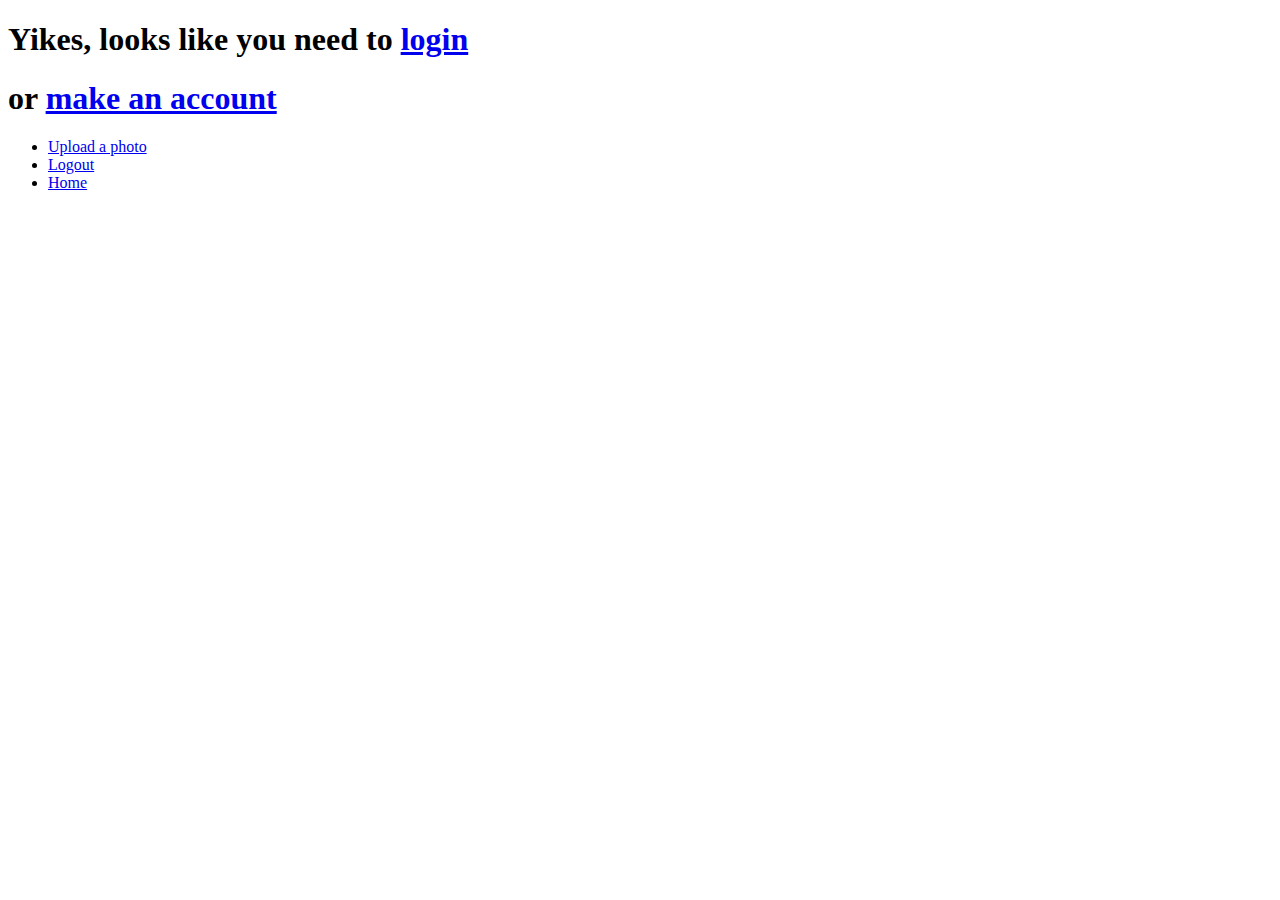
<file: app/templates/unauth.html>
<!doctype html>
<title> Unauthorized</title>
<h1> Yikes, looks like you need to <a href='/login'>login</a></h1>
<h1> or <a href='/register'>make an account</a></h1>


<ul>
    <li><a href='/upload'>Upload a photo</a> </li>
    <li><a href='/logout'>Logout</a></li>
    <li><a href='/'>Home</a></li>
</ul>
</file>
